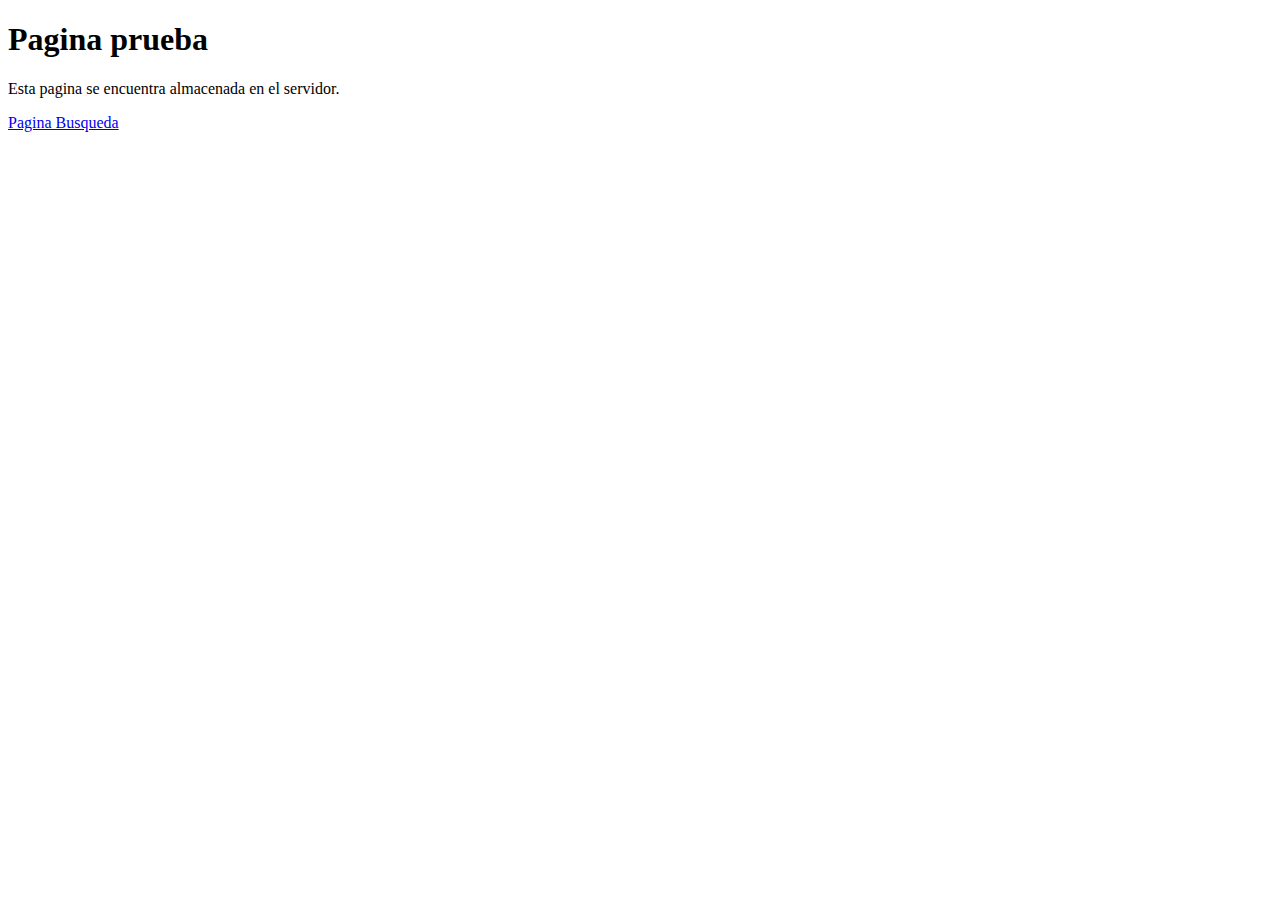
<file: src/main/resources/static/files/sample.html>
<!DOCTYPE html>
<html>

<head>
    <meta charset="utf-8">
    <title>Pagina prueba</title>
</head>

<body>

    <h1>Pagina prueba</h1>

    <p>Esta pagina se encuentra almacenada en el servidor.</p>

    <a href="/busqueda.html">Pagina Busqueda</a>

</body>

</html>
</file>
